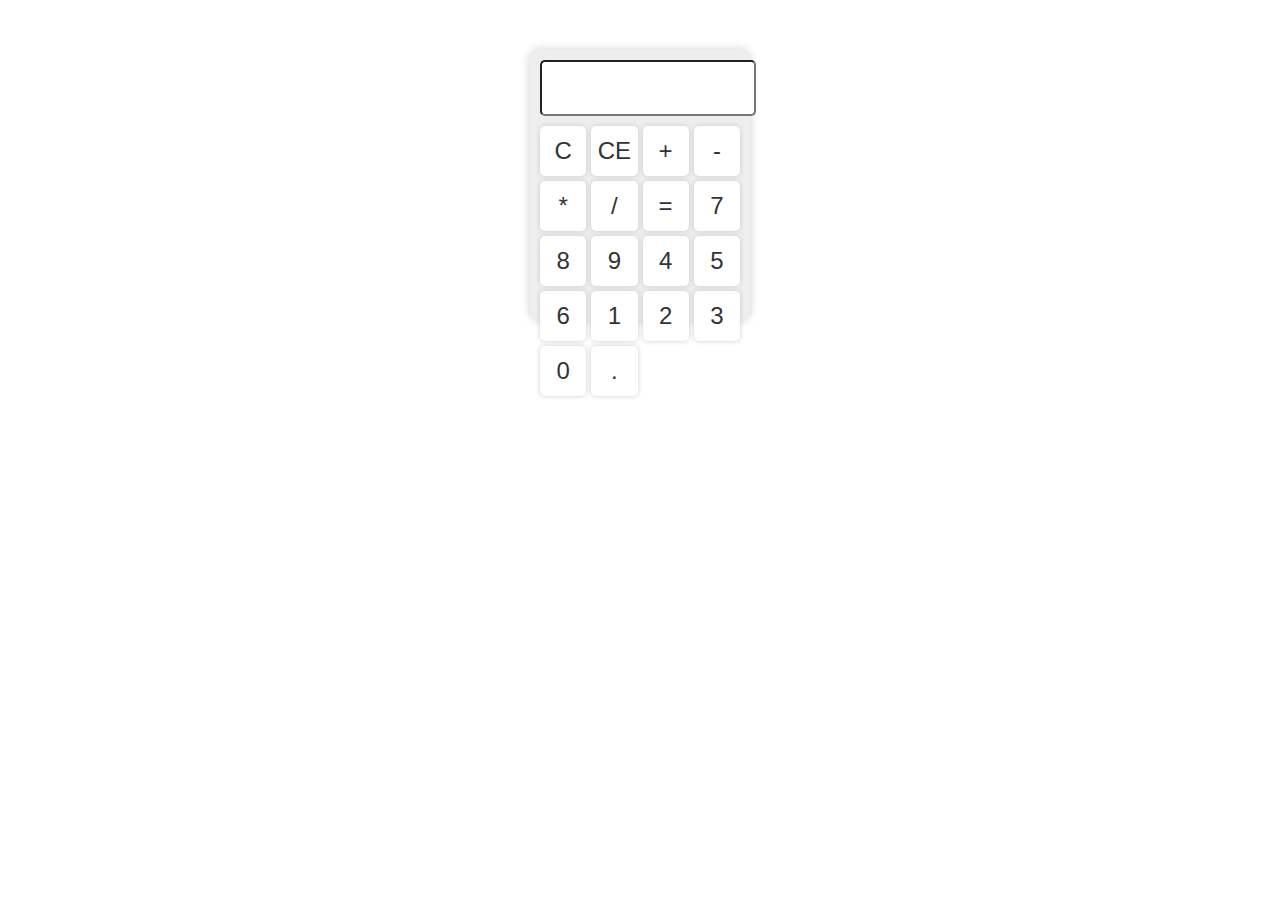
<file: 1.Simple Calculator/index.html>
<!DOCTYPE html>
<html>
  <head>
    <title>Simple Calculator</title>
    <link rel="stylesheet" href="style.css">
  </head>
  <body>
    <div class="calculator">
        <form>
            <input type="text" name="result" id="result" readonly>
            <div class="buttons">
                <button onclick="clearResult()">C</button>
                <button onclick="backspace()">CE</button>
                <button onclick="insert('+')">+</button>
                <button onclick="insert('-')">-</button>
                <button onclick="insert('*')">*</button>
                <button onclick="insert('/')">/</button>
                <button onclick="calculate()">=</button>
                <button onclick="insert('7')">7</button>
                <button onclick="insert('8')">8</button>
                <button onclick="insert('9')">9</button>
                <button onclick="insert('4')">4</button>
                <button onclick="insert('5')">5</button>
                <button onclick="insert('6')">6</button>
                <button onclick="insert('1')">1</button>
                <button onclick="insert('2')">2</button>
                <button onclick="insert('3')">3</button>
                <button onclick="insert('0')">0</button>
                <button onclick="insert('.')">.</button>
            </div>
        </form>
    </div>

    <script src="script.js"></script>
  </body>
</html>
</file>
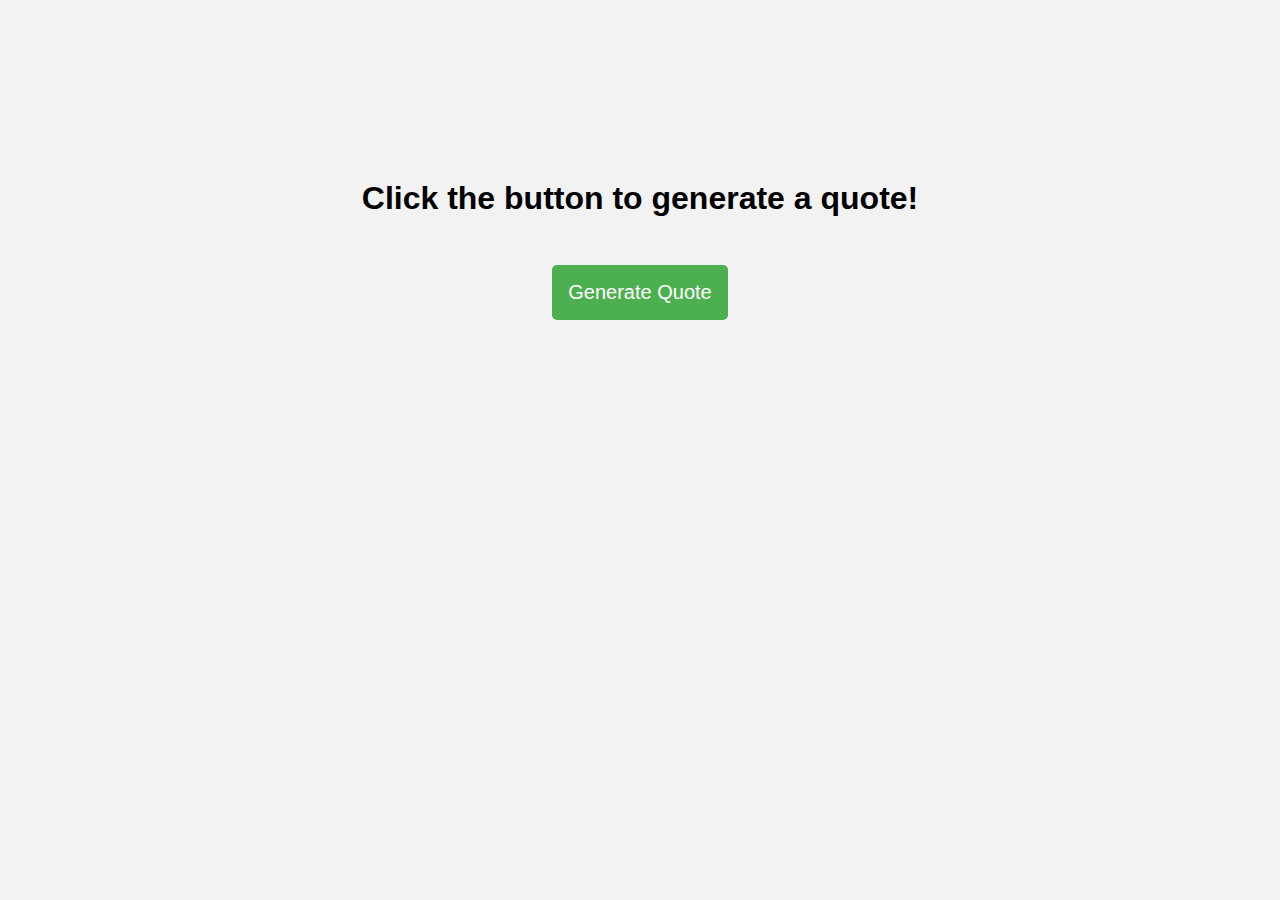
<file: 2.Random Quote Generator/index.html>
<!DOCTYPE html>
<html>
<head>
	<title>To-Do List</title>
	<link rel="stylesheet" type="text/css" href="style.css">
</head>
<body>
	 <div id="quote-container">
    		<h1 id="quote-text">Click the button to generate a quote!</h1>
    		<button id="quote-button" onclick="generateQuote()">Generate Quote</button>
    	</div>

	<script src="script.js"></script>
</body>
</html>
</file>
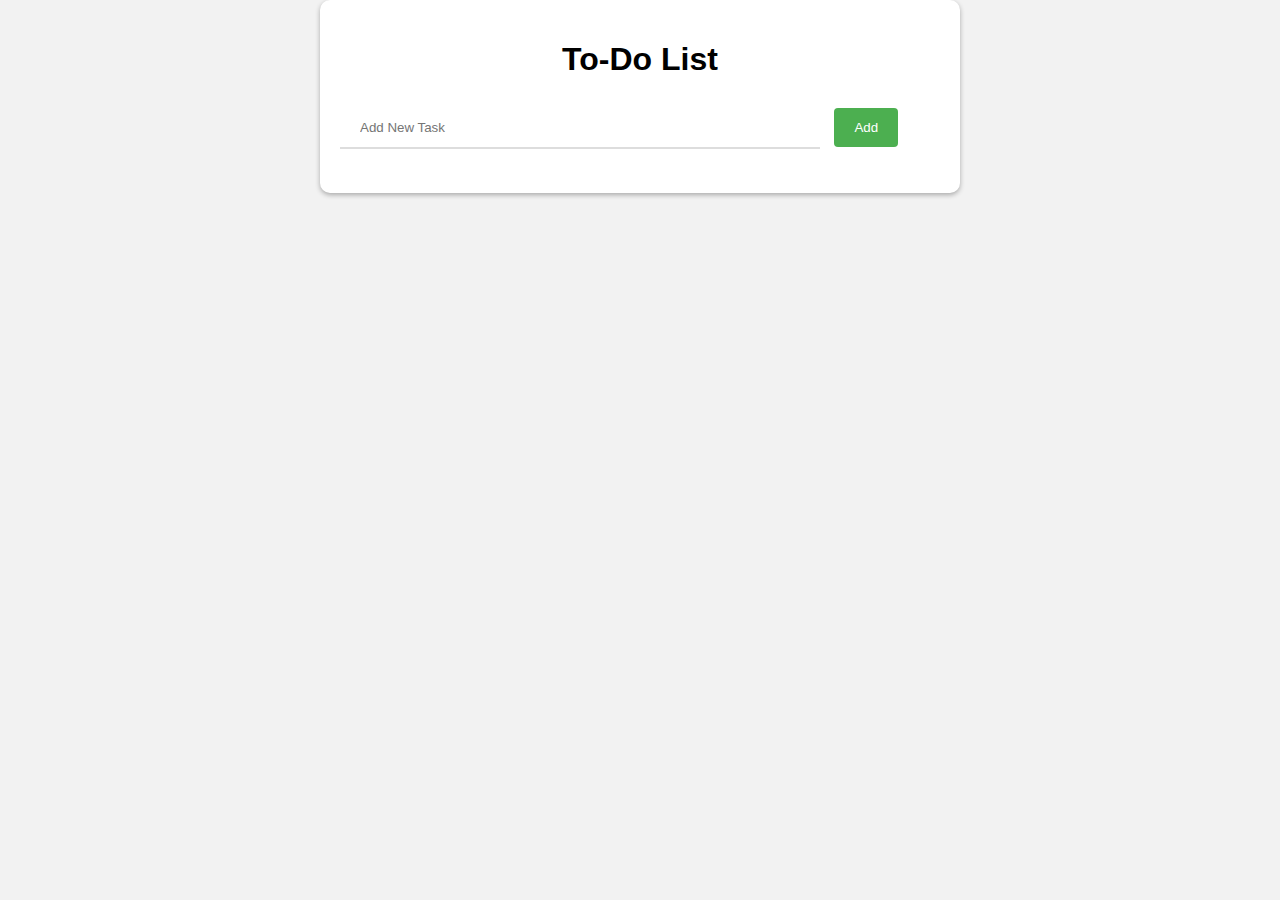
<file: 3. Simple To-Do List/index.html>
<!DOCTYPE html>
<html>
<head>
	<title>To-Do List</title>
	<link rel="stylesheet" type="text/css" href="style.css">
</head>
<body>
	<div class="container">
		<h1>To-Do List</h1>
		<input type="text" id="taskInput" placeholder="Add New Task">
		<button onclick="addTask()">Add</button>
		<ul id="taskList"></ul>
	</div>
	<script src="script.js"></script>
</body>
</html>
</file>
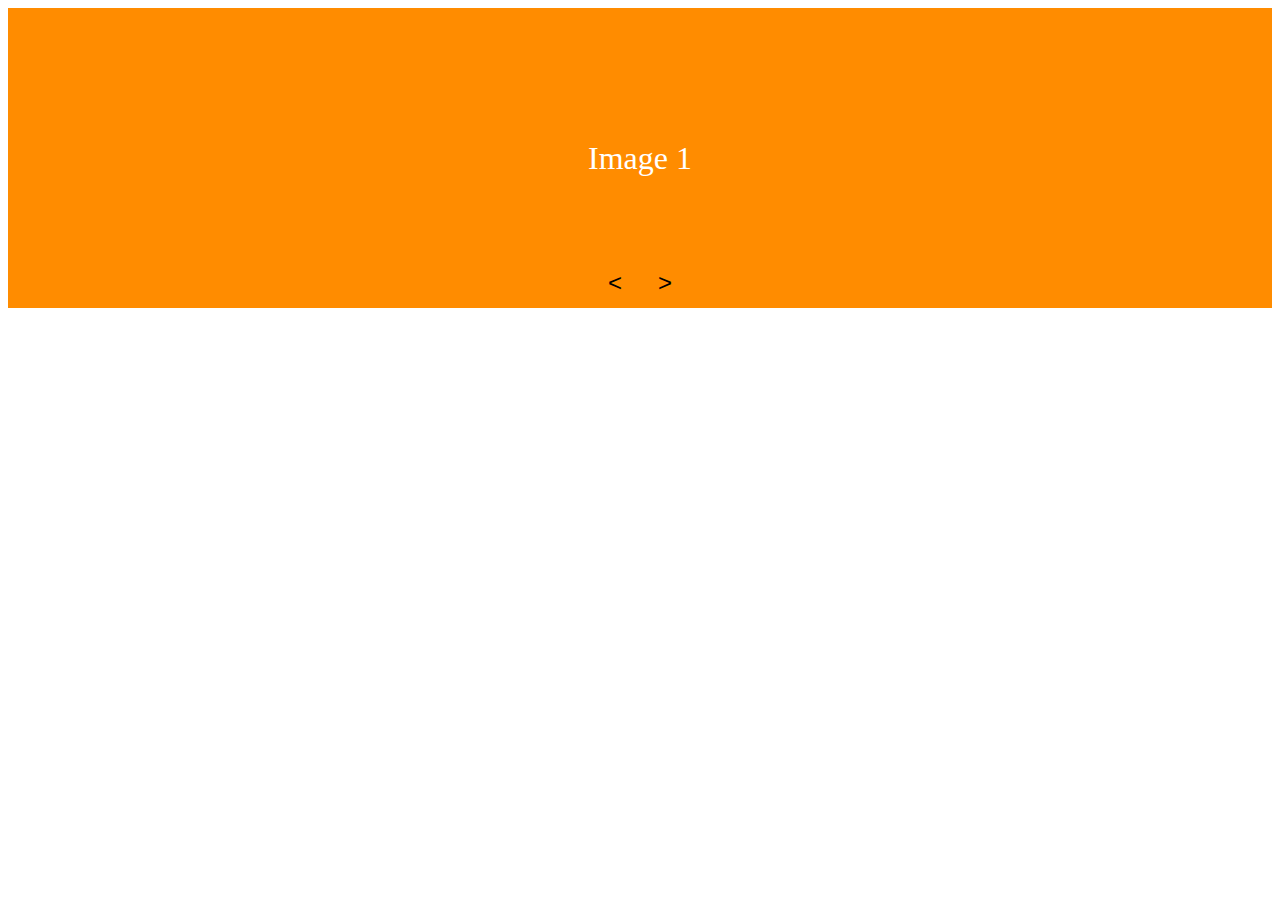
<file: 4. Image Slider/index.html>
<!DOCTYPE html>
<html>
<head>
	<title>To-Do List</title>
	<link rel="stylesheet" type="text/css" href="style.css">
</head>
<body>
	<div class="slider">
  <div class="slide active-slide" style="background-color: #ff8c00">
    <span>Image 1</span>
  </div>
  <div class="slide" style="background-color: #008080">
    <span>Image 2</span>
  </div>
  <div class="slide" style="background-color: #800080">
    <span>Image 3</span>
  </div>
  <div class="slide" style="background-color: #008000">
    <span>Image 4</span>
  </div>
  <div class="slider-buttons">
    <button class="prev-button">&lt;</button>
    <button class="next-button">&gt;</button>
  </div>
</div>

	<script src="script.js"></script>
</body>
</html>
</file>
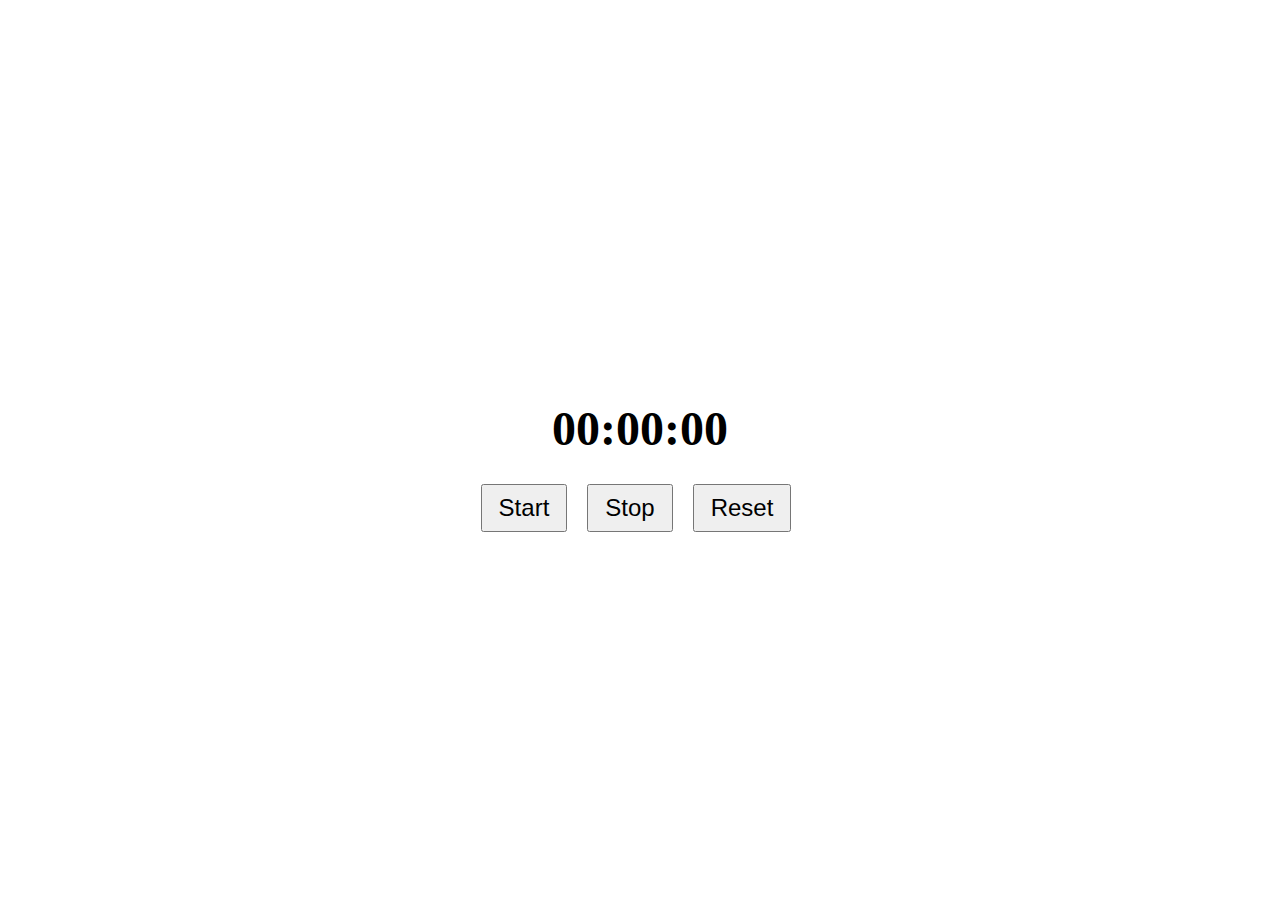
<file: 5. Stopwatch/index.html>
<!DOCTYPE html>
<html>
<head>
	<title>To-Do List</title>
	<link rel="stylesheet" type="text/css" href="style.css">
</head>
<body>
	<div id="stopwatch">
  <div id="display">00:00:00</div>
  <div>
    <button id="start">Start</button>
    <button id="stop">Stop</button>
    <button id="reset">Reset</button>
  </div>
  
</div>


	<script src="script.js"></script>
</body>
</html>
</file>
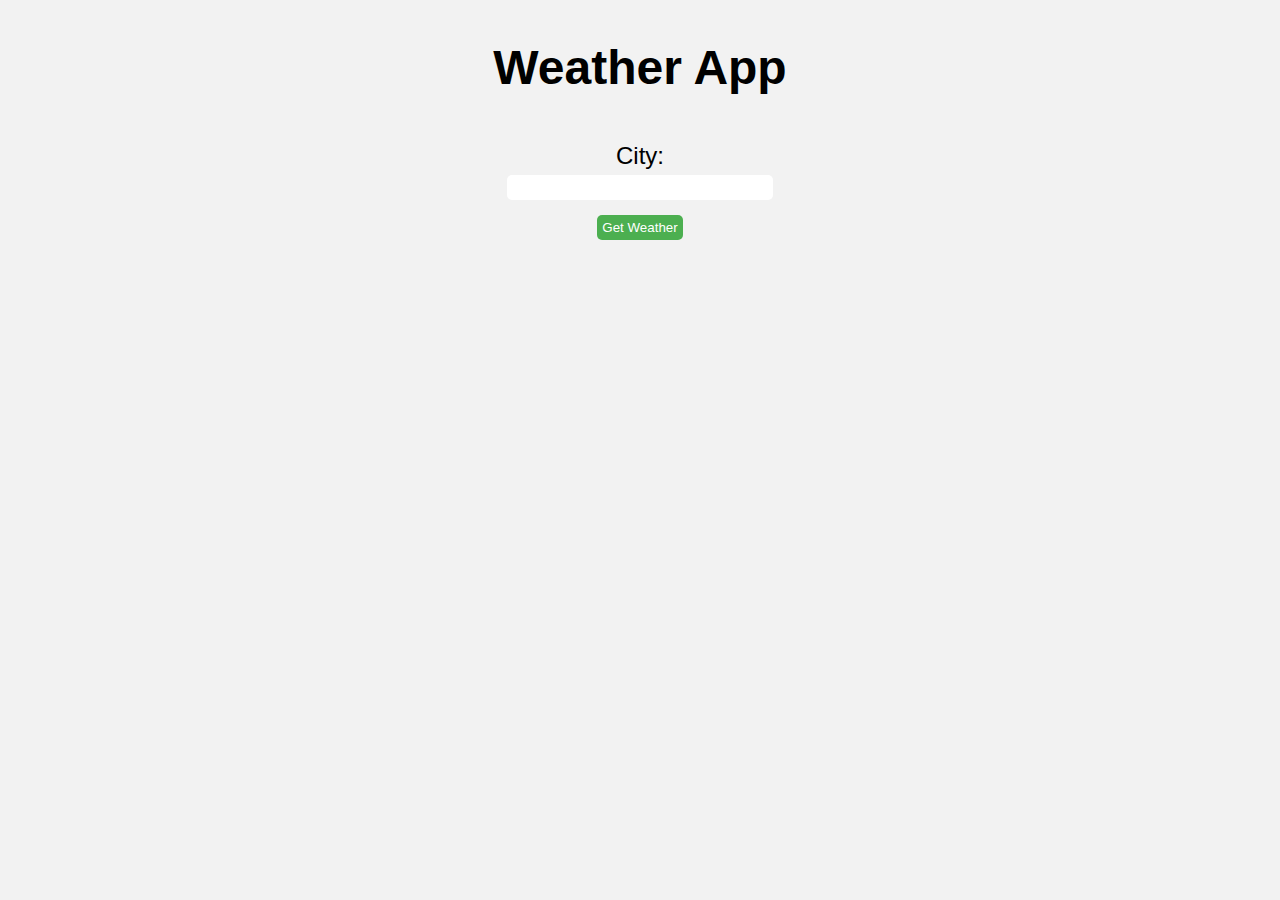
<file: 6. Weather App with an API/index.html>
<!DOCTYPE html>
<html>
<head>
	<title>To-Do List</title>
	<link rel="stylesheet" type="text/css" href="style.css">
</head>
<body>
	<h1>Weather App</h1>
	<label for="city">City:</label>
	<input type="text" id="city" name="city">
	<button onclick="getWeather()">Get Weather</button>
	<div id="weather"></div>


	<script src="script.js"></script>
</body>
</html>
</file>
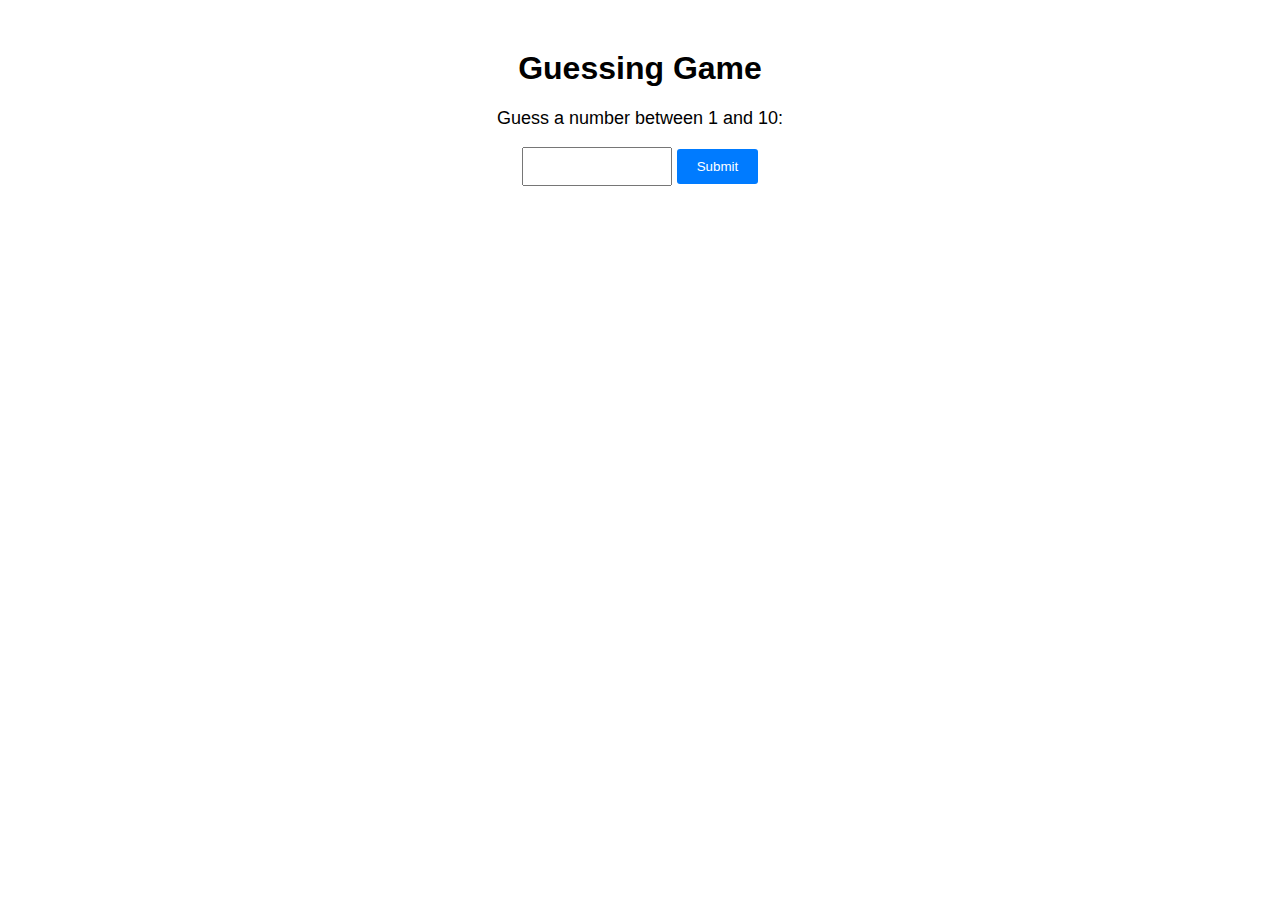
<file: 7. Random Number Guessing Game/index.html>
<!DOCTYPE html>
<html>
<head>
	<title>To-Do List</title>
	<link rel="stylesheet" type="text/css" href="style.css">
</head>
<body>
	<h1>Guessing Game</h1>
	<p>Guess a number between 1 and 10:</p>
	<input type="number" id="guess" min="1" max="10">
	<button onclick="checkGuess()">Submit</button>
	<p id="result"></p>
	<p id="computer-guess"></p>


	<script src="script.js"></script>
</body>
</html>
</file>
<file: 1.Simple Calculator/style.css>
.calculator {
    margin: 50px auto;
    width: 200px;
    height: 250px;
    background-color: #eee;
    border-radius: 10px;
    padding: 10px;
    box-shadow: 0px 0px 10px #ccc;
}

input[type="text"] {
    width: 100%;
    height: 50px;
    border-radius: 5px;
    font-size: 24px;
    text-align: right;
    margin-bottom: 10px;
    padding-right: 10px;
}

.buttons {
    display: grid;
    grid-template-columns: repeat(4, 1fr);
    grid-gap: 5px;
}

button {
    width: 100%;
    height: 50px;
    background-color: #fff;
    color: #333;
    font-size: 24px;
    border-radius: 5px;
    border: none;
    box-shadow: 0px 0px 5px #ccc;
    cursor: pointer;
}

button:hover {
    background-color: #333;
    color: #fff;
}
</file>
<file: 2.Random Quote Generator/style.css>
body {
  font-family: sans-serif;
  background-color: #f2f2f2;
}

#quote-container {
  text-align: center;
  margin-top: 20vh;
}

#quote-text {
  font-size: 2rem;
  margin-bottom: 3rem;
  padding:0 1rem;
  
}

#quote-button {
  font-size: 1.25rem;
  padding: 1rem;
  border: none;
  border-radius: 5px;
  background-color: #4CAF50;
  color: white;
  cursor: pointer;
}
</file>
<file: 3. Simple To-Do List/style.css>
body {
    font-family: Arial, sans-serif;
    margin: 0;
    padding: 0;
    background-color: #f2f2f2;
}

.container {
    max-width: 600px;
    margin: 0 auto;
    padding: 20px;
    background-color: #fff;
    border-radius: 10px;
    box-shadow: 0 2px 5px rgba(0,0,0,0.3);
}

h1 {
    text-align: center;
}

input[type="text"] {
    width: 80%;
    padding: 12px 20px;
    margin: 8px 0;
    box-sizing: border-box;
    border: none;
    border-bottom: 2px solid #ddd;
    outline: none;
}

button {
    background-color: #4CAF50;
    color: white;
    padding: 12px 20px;
    border: none;
    border-radius: 4px;
    cursor: pointer;
    margin-left: 10px;
}

button:hover {
    background-color: #45a049;
}

li {
    list-style: none;
    margin: 10px 0;
    padding: 10px;
    border: 1px solid #ddd;
    border-radius: 5px;
    display: flex;
    justify-content: space-between;
    align-items: center;
}

li span {
    margin-right: 10px;
}

li button {
    background-color: #f44336;
    color: white;
    padding: 8px;
    border: none;
    border-radius: 4px;
    cursor: pointer;
}

li button:hover {
    background-color: #cc2d26;
}
</file>
<file: 4. Image Slider/style.css>
.slider {
  width: 100%;
  height: 300px;
  overflow: hidden;
  position: relative;
}

.slide {
  width: 100%;
  height: 100%;
  position: absolute;
  top: 0;
  left: 0;
  opacity: 0;
  transition: opacity 0.5s ease-in-out;
  display: flex;
  justify-content: center;
  align-items: center;
  font-size: 2rem;
  color: white;
}

.active-slide {
  opacity: 1;
}

.slider-buttons {
  position: absolute;
  bottom: 10px;
  left: 50%;
  transform: translateX(-50%);
}

.prev-button,
.next-button {
  font-size: 1.5rem;
  background-color: transparent;
  border: none;
  outline: none;
  cursor: pointer;
}

.prev-button {
  margin-right: 20px;
}

.next-button:hover,
.prev-button:hover {
  color: blue;
}
</file>
<file: 5. Stopwatch/style.css>
body{
  display:flex;
  justify-content:center;
  align-items:center;
  min-height:100vh;
}

#stopwatch {
  display: flex;
  flex-direction: column;
  align-items: center;
  font-size: 3rem;
  margin-top: 1rem;
}

#display {
  font-weight: bold;
  margin-bottom: 1rem;
}

button {
  font-size: 1.5rem;
  padding: 0.5rem 1rem;
  margin-right: 0.5rem;
  cursor:pointer;
}
</file>
<file: 6. Weather App with an API/style.css>
body {
	font-family: Arial, sans-serif;
	background-color: #f2f2f2;
  display:flex;
  flex-direction:column;
  align-items:center;
  gap:.3rem;
  font-size:1.5rem;
}

h1 {
	text-align: center;
}

label {
	display: block;
	margin-top: 10px;
}

input {
	padding: 5px;
	border: none;
	border-radius: 5px;
	margin-bottom: 10px;
  text-transform:capitalize;
  width:20vw;
}

button {
	padding: 5px;
	background-color: #4CAF50;
	color: white;
	border: none;
	border-radius: 5px;
	cursor: pointer;
}

#weather {
	margin-top: 20px;
	padding: 10px;
	background-color: #fff;
	border-radius: 5px;
	display: none;
}
</file>
<file: 7. Random Number Guessing Game/style.css>
body {
	text-align: center;
	font-family: sans-serif;
}

h1 {
	margin-top: 50px;
}

input {
	padding: 10px;
	margin-bottom: 10px;
  width:10%;
}

button {
	padding: 10px 20px;
	background-color: #007bff;
	color: #fff;
	border: none;
	border-radius: 3px;
	cursor: pointer;
}

button:hover {
	background-color: #0062cc;
}

p {
	margin-top: 20px;
	font-size: 18px;
}
</file>
